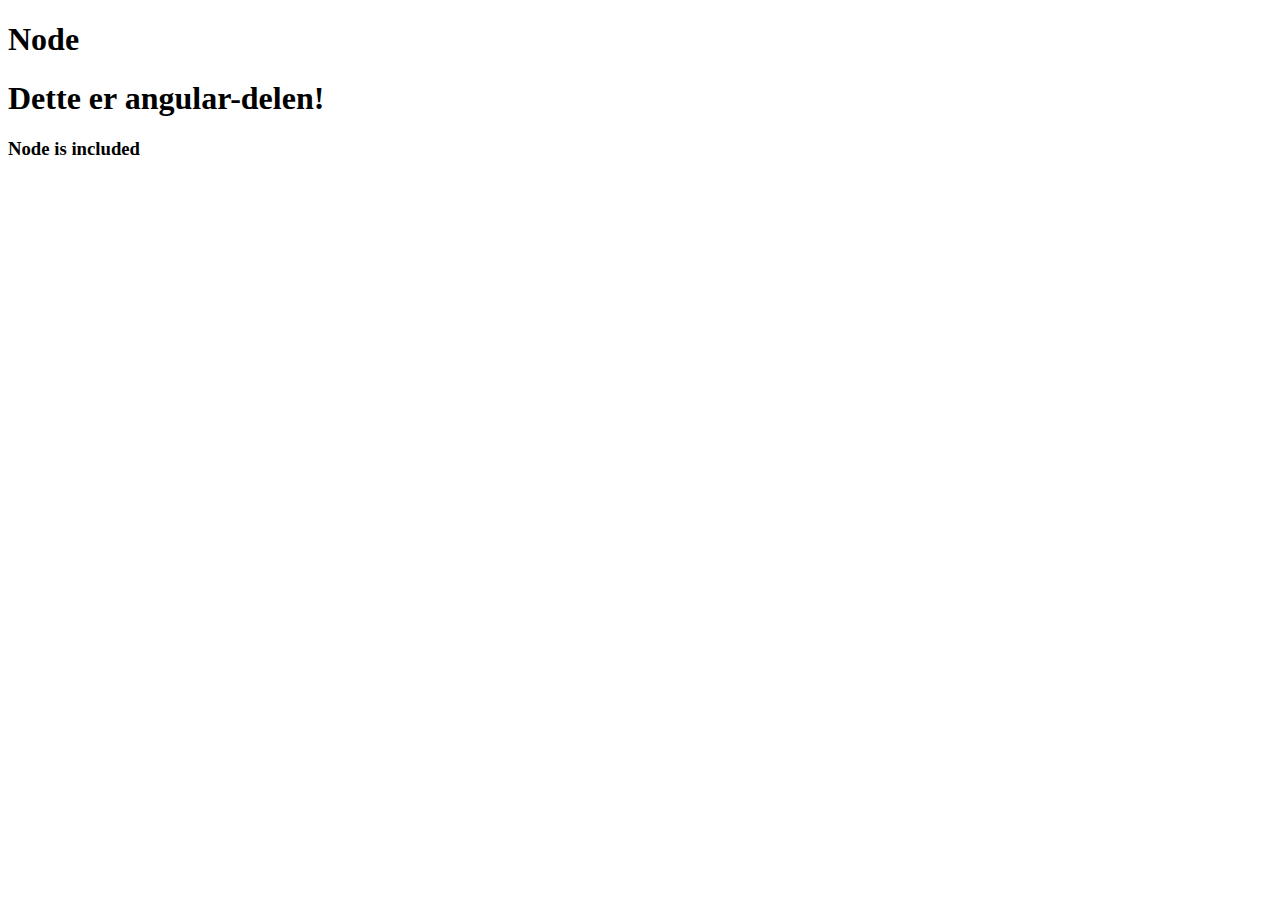
<file: angularNode.html>
<!DOCTYPE html>
<html lang="en">
<head>
    <meta charset="UTF-8">
    <title></title>
</head>
<body>
    <h1>Node</h1>
    <h1>Dette er angular-delen!</h1>
    <h3>Node is included</h3>
</body>
</html>
</file>
